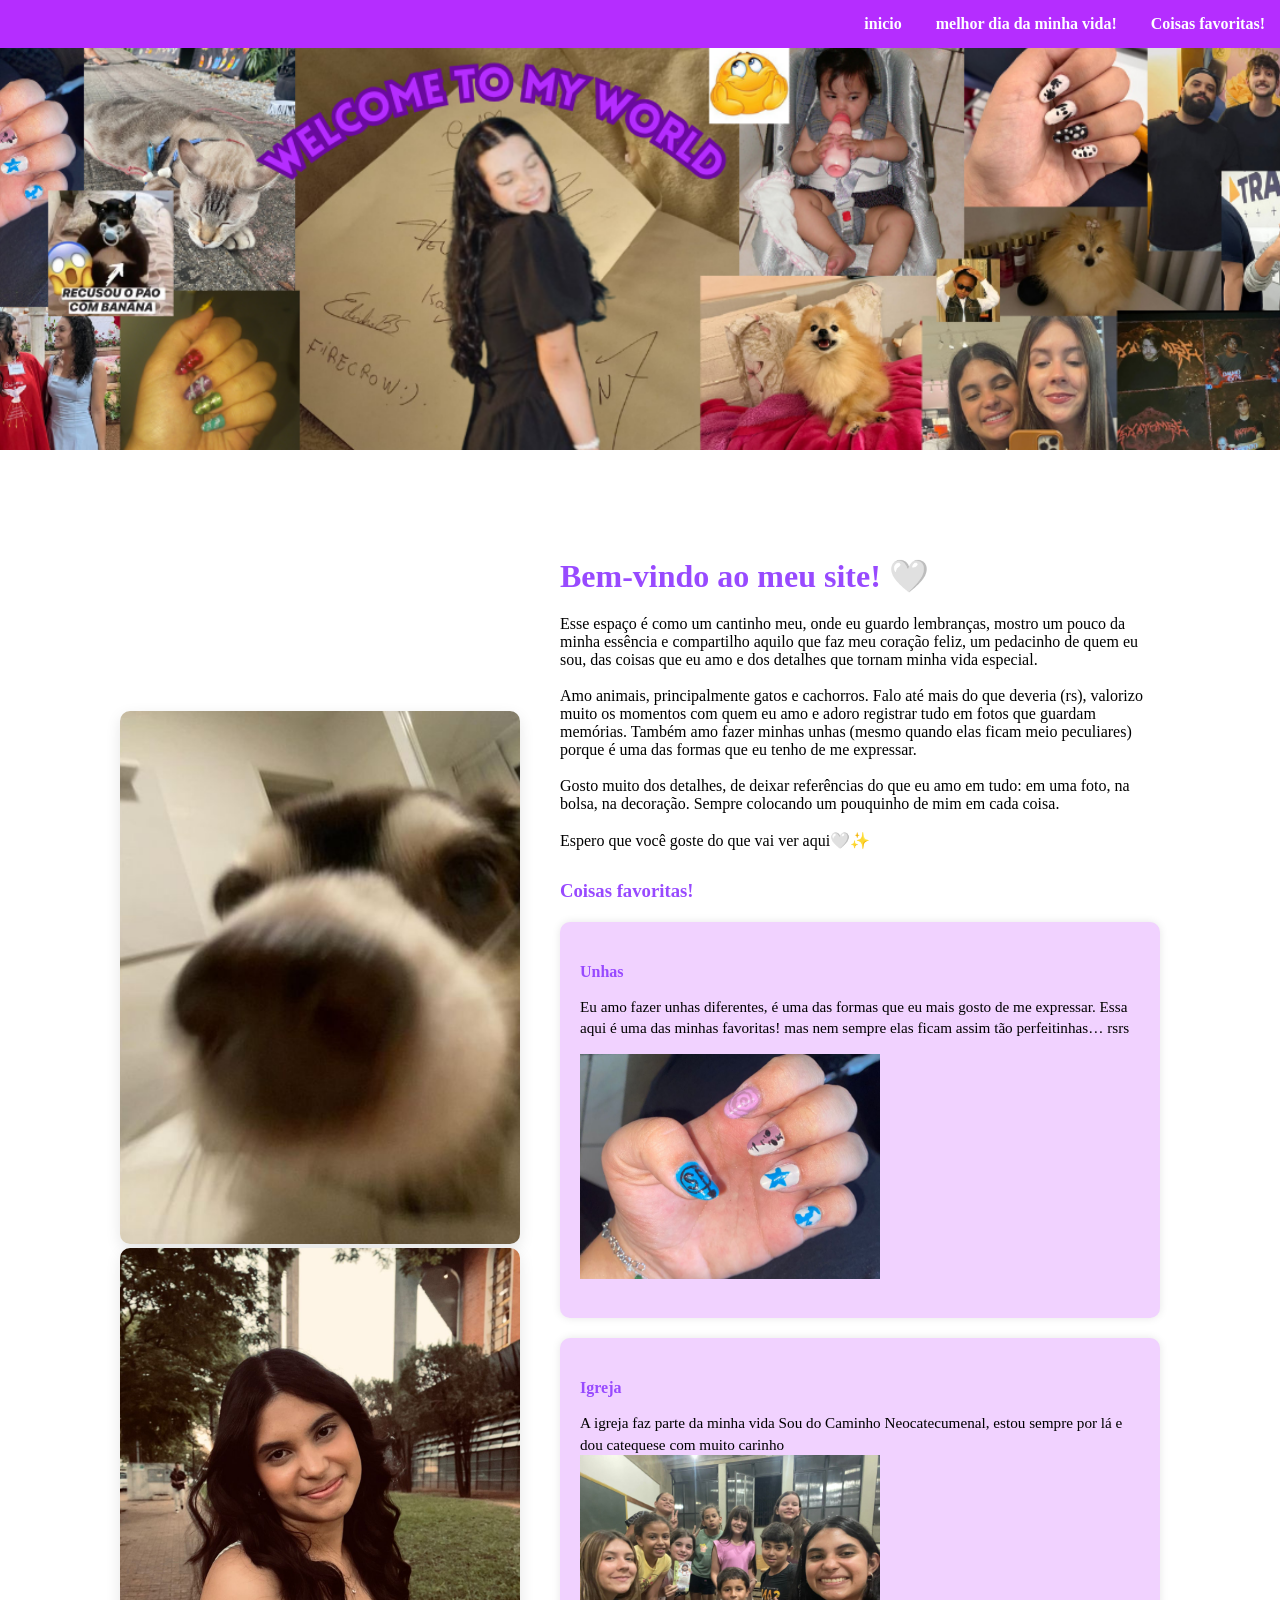
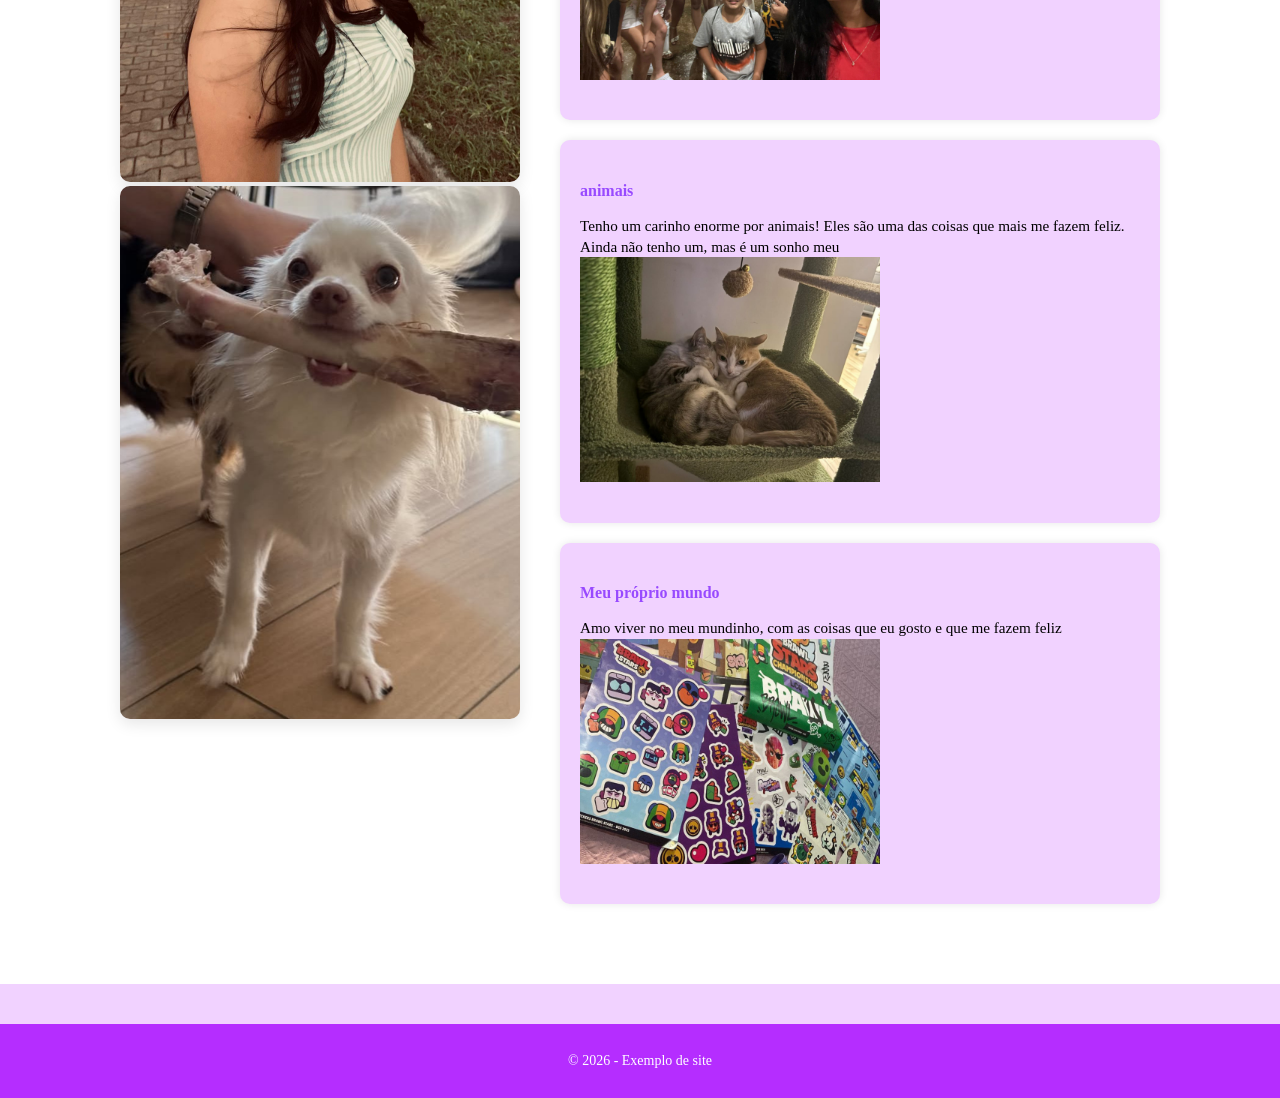
<file: index.html>
<!DOCTYPE html>
<html lang="pt-br">

<head>
    <meta charset="UTF-8">
    <meta name="viewport" content="width=device-width, initial-scale=1.0">
    <title>celini</title>
    <link rel="stylesheet" href="style.css">
</head>

<body>
    <!-- Cabeçalho da pagina-->
    <header>
        <!-- Area do menu navegaçao-->
        <nav class="menu">
            <ul>
                <!-- Menu com os lnks para outras paginas-->
                <li><a href="">inicio</a></li>
                <li><a href="melhor.html">melhor dia da minha vida!</a></li>
                <li><a href="#fav">Coisas favoritas!</a></li>

            </ul>
        </nav>

    </header>
    <main>
        <section class="hero">
            <img src="img/banner-topo.png" alt="Banner inicial" class="hero-img">
        </section>

        <section id="sobre" class="sobre">
            <!-- container principal que organiza a imagem e o texto
            lado a lado-->
            <div class="container-sobre">
                <!--Coluna da imagem ilustriva-->
                <div>
                <div class="sobre-imagem">
                    <img src="img/rui.png" alt="">
                </div>
                <div class="sobre-imagem">
                    <img src="img/eu.jpeg" alt="">
                </div>
                <div class="sobre-imagem">
                    <img src="img/lobinho.png" alt="">
                </div>
                </div>
                <!--Coluna do texto com descrição e valores-->
                <div class="sobre-texto">
                    <h2>Bem-vindo ao meu site! 🤍</h2>
                    <p> Esse espaço é como um cantinho meu, onde eu guardo lembranças,
                        mostro um pouco da minha essência e compartilho aquilo que faz meu coração feliz, um pedacinho
                        de quem eu sou, das coisas que eu amo e dos detalhes que tornam minha vida especial.


                        <br><br>Amo animais, principalmente gatos e cachorros. Falo até mais do que deveria (rs),
                        valorizo muito os momentos com quem eu amo e adoro registrar tudo em fotos que guardam memórias.
                        Também amo fazer minhas unhas (mesmo quando elas ficam meio peculiares) porque é uma das formas
                        que eu tenho de me expressar.

                        <br><br>Gosto muito dos detalhes, de deixar referências do que eu amo em tudo: em uma foto, na
                        bolsa, na decoração. Sempre colocando um pouquinho de mim em cada coisa.

                        <br><br>Espero que você goste do que vai ver aqui🤍✨
                    </p>
                    <!--subtitulo para a lista de valores-->
                    <section id="fav">
                    <h3>Coisas favoritas!</h3>
                    <!--container para os cards de valores-->
                    <div class="valores">
                        <!--cada card representa um valor da empresa-->
                        <div class="valor-card">
                            <h4>Unhas</h4>
                            <p>Eu amo fazer unhas diferentes, é uma das formas que eu mais gosto de me expressar.
                                Essa aqui é uma das minhas favoritas! mas nem sempre elas ficam assim tão perfeitinhas…
                                rsrs </p>
                            <img src="img/unhas.sally.png" alt="unhas sally face">
                            </p>
                        </div>
                        <div class="valor-card">
                            <h4>Igreja</h4>
                            <p>A igreja faz parte da minha vida
                                Sou do Caminho Neocatecumenal, estou sempre por lá e dou catequese com muito carinho
                                <br>
                                <img src="img/igreja.jpeg" alt="igreja dando catequese">
                            </p>
                        </div>
                        <div class="valor-card">
                            <h4>animais</h4>
                            <p>Tenho um carinho enorme por animais!
                                Eles são uma das coisas que mais me fazem feliz.
                                Ainda não tenho um, mas é um sonho meu <img src="img/gatos.png" alt=""></p>
                        </div>
                        <div class="valor-card">
                            <h4>Meu próprio mundo</h4>
                            <p>Amo viver no meu mundinho, com as coisas que eu gosto e que me fazem feliz <img src="img/brawl (1).png" alt=""></p>
                        </div>
                        </section>
                    </div>
                </div>
            </div>
        </section>
        <footer>
            <p>&copy; 2026 - Exemplo de site</p>
        </footer>
</body>

</html>
</file>
<file: style.css>
body {
    font-family: Georgia, 'Times New Roman', Times, serif;
    background-color: #f1d2ff;
    margin: 0;
}
.menu{
    background-color: #b52dff;/* cor de fundo do menu */
    text-align: right; /* coloque os itens a direita*/
    padding: 15px 0; /* espaço interno */
    position: fixed; /*Menu fica fixo no topo ao rolar a pagina */
    width: 100%; /*Ocupa toda a largura*/
    top: 0;/* fixa no topo*/
    left: 0;
    z-index: 10;/* Fica acima do conteúdo*/
}
.menu ul{ 
    list-style: none; /* remove marcadores da lista*/
    margin: 0;
    padding: 0;
}
.menu li {
    display: inline; /*itens lado a lado*/
    margin: 0 15px; /*espaço entre os itens*/
}
.menu a{
    color: #ffffff; /* cor do texto*/
    text-decoration: none; /*remove sublinhado*/
    font-weight: bold;
} 
/* efeito ao passar o mouse*/
.menu a:hover{
    text-decoration: underline;
    color: #f1d2ff;
    font-size: 18px;
}
/* -----------------SEÇÃO SOBRE-----------------*/
.sobre {
    background-color: #ffffff; /* fundo claro para destacar a seção*/
padding: 80px 20px; /* espaçamento interno da seção*/
}
/* container principal que organiza colunas */
.container-sobre {
    display: flex; /* ativa o flexbox para alinhar colunas lado a lado*/
    align-items: center; /* alinha verticalmente no centro */
    justify-content: center; /* espaço entre imagem e texto */ 
    gap: 40px; /* espaço entre imagem e texto */
    flex-wrap: wrap; /* faz os elementos quebrarem linha em telas menores (responsivo) */
}
/* coluna do texto*/
.sobre-texto {
    max-width: 600px; /* limita largura do texto para melhor leitura*/
}

/* estilo do titulo principal da seção */
.sobre-texto h2 {
    color: rgb(152, 74, 255); /* cor azul do titulo*/
    margin-bottom: 20px; /* espaço abaixo do titulo */
    font-size: 2em; /* tamanho maior do texto*/

}
.sobre-texto h3 {
    color: rgb(152, 74, 255);
    margin-top: 30px; /* espaço acima do subtitulo */
    margin-bottom: 20px; /* espaço abaixo do subtitulo*/
}
.sobre-texto h5 {
    color: rgb(152, 74, 255);
    font-size: 20px;
}

/* container dos cards de valores*/
.valores {
    display: flex; /* flexbox para alinhar os cards */
    flex-wrap: wrap; /*quebra de linha em telas menores*/
    gap: 20px /* espaço entre os cards*/
}
/* cada card de valor unhas*/
.valor-card {
    background-color: #f1d2ff; /* fundo branco para destaque*/
    padding: 20px; /* espaço interno do card */
    border-radius: 10px; /* bordas arredondadas */
    flex: 1 1 200px; /* responsivo: ocupa espaço e se ajusta */
    box-shadow: 0 0 8px rgba(0,0,0,0.1); /* sombra leve */
}
/* titulo do card*/
.valor-card h4 {
    color: rgb(152, 74, 255); /* azul do titulo */
    margin-bottom: 10px; /* espaço abaixo do titulo */
    }
.valor-card img {
    width: 300px; 
}


/* texto do card */
.valor-card p {
    font-size: .95em; /* tamanho da fonte um pouco menor*/
    line-height: 1.4; /* espaçamento entre linhas para melhor leitura*/
}
.contato-form{
    max-width: 600px; /* largura maxima do formulario*/
    margin: 80px auto; /* centralizada horizontamentente e da espaço vertical*/
    background-color: rgb(255, 255, 255); /*cor do fundo do formulario*/
    padding: 30px; /*espaço inteiro*/
    border-radius: 10px; /*bordinhas arredondadas*/
    box-shadow: 0 0 10px rgba(0, 0, 0, 0.1);
    text-align: left; /*alinha textos a esquerda*/
}

.contato-form h1 {
    text-align: center;/*titulo centralizado*/
    margin-bottom: 20px;
    color: rgb(152, 74, 255); /*cor do titulo*/
}
.contato-form p {
    text-align: center;
    margin-bottom: 30px;
}
/*estilo dos labels*/
.contato-form label {
    display: block; /*cada label em linha separada */
    margin-bottom: 5px; /*espaço entre as linhas*/
    font-weight: bold;
}

.contato-form input,
.contato-form textarea {
    width: 100%;
    padding: 10px 5px;
    margin-bottom: 20px;
    border: 1px solid;
    border-radius: 5 px;
    font-size: 1em;
}
.contato-form button {
    background-color: #b52dff;
    color: #ffffff;
    padding: 12px 20px;
    border: none;
    border-radius: 5px;
    font-weight: bold;
    cursor: pointer;
}
.contato-form button:hover {
    background-color: #b52dff;
}

footer {
    background-color: #b52dff;
    color: #ffffff;
    text-align: center;
    padding: 15px 0;
    margin-top: 40px;
    font-size: 14px;
}
.hero {
    position: relative; /*necessario para posicionar o conteudo sobre a iamgem*/
    width: 100%;
    height: 50vh; /*ocupa toda ou parcial a altura da tela*/
    overflow: hidden; /* evita que a imagem ultrapasse a seção*/ 
}
/*imagem do banner*/
.hero-img {
    width: 100%; /*ocupa toda a largura*/
    height: 100%; /*ocupa toda a altura da seção*/
    object-fit: cover; /*corta e ajusta a imagem proporcionalmente*/
}

/*coluna da imagem*/
.sobre-imagem img {
    width: 100%; /*ocupa toda a largura disponivel da coluna*/
    max-width: 400px; /*limita o tamanho maximo da imagem*/
    border-radius: 10px; /*bordas redondas*/
    box-shadow: 0 5px 15px rgba(0, 0, 0, 0.1); /*sombra leve*/
}
.sobre-imagem-melhor{
    display: flex; /* ativa o flexbox para alinhar colunas lado a lado*/
    align-items: center; /* alinha verticalmente no centro */
    justify-content: center; /* espaço entre imagem e texto */ 
    gap: 40px; /* espaço entre imagem e texto */
    margin: 50px;
}
.sobre-imagem-melhor img {
    width: 300px; /*ocupa toda a largura disponivel da coluna*/
    max-width: 400px; /*limita o tamanho maximo da imagem*/
}

.sobre-imagem-banner img{
    width: 100%;
}

.container-sobre2 {
    background-color: #ffffff;
    display: flex; /* ativa o flexbox para alinhar colunas lado a lado*/
    align-items: center; /* alinha verticalmente no centro */
    justify-content: center; /* espaço entre imagem e texto */ 
    gap: 40px; /* espaço entre imagem e texto */
    flex-wrap: wrap; /* faz os elementos quebrarem linha em telas menores (responsivo) */
}

.container-sobre3 {
    background-color: #ffffff;
    display: flex; /* ativa o flexbox para alinhar colunas lado a lado*/
    align-items: center; /* alinha verticalmente no centro */
    justify-content: center; /* espaço entre imagem e texto */ 
    gap: 40px; /* espaço entre imagem e texto */
    flex-wrap: wrap; /* faz os elementos quebrarem linha em telas menores (responsivo) */
}
</file>
